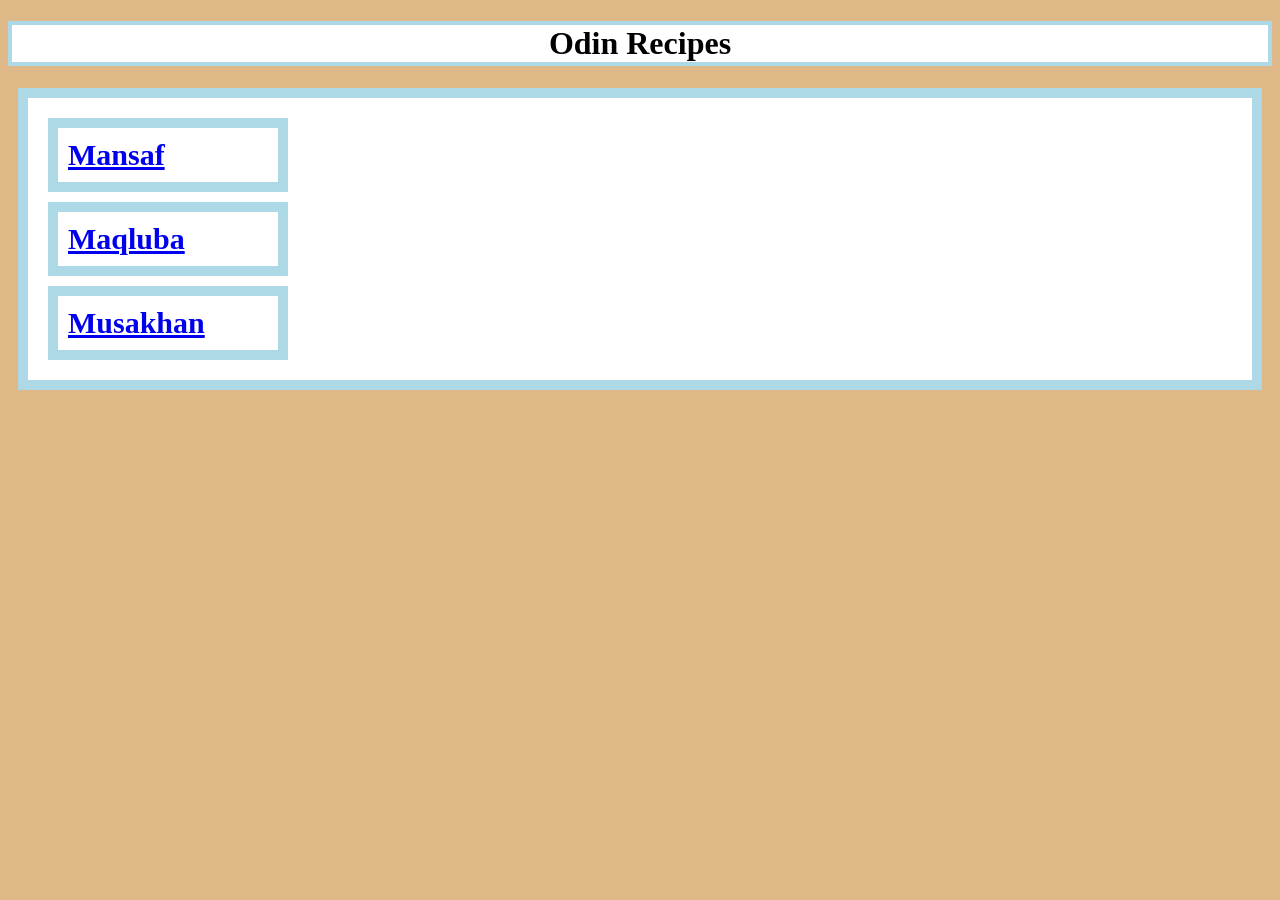
<file: index.html>
<!DOCTYPE html>
<html lang="en">
<head>
    <meta charset="UTF-8">
    <meta name="viewport" content="width=device-width, initial-scale=1.0">
    <title>recipes</title>
    <link rel="stylesheet" href="styles.css">
</head>
<body>
    <h1>
        Odin Recipes
    </h1>
    
    <ul>
        <li>
            <a href="recipes/mansaf.html">Mansaf</a>
        </li>

        <li>
            <a href="recipes/maqluba.html">Maqluba</a>
        </li>

        <li>
            <a href="recipes/musakhan.html">Musakhan</a>
        </li>
    </ul>
    
</body>
</html>
</file>
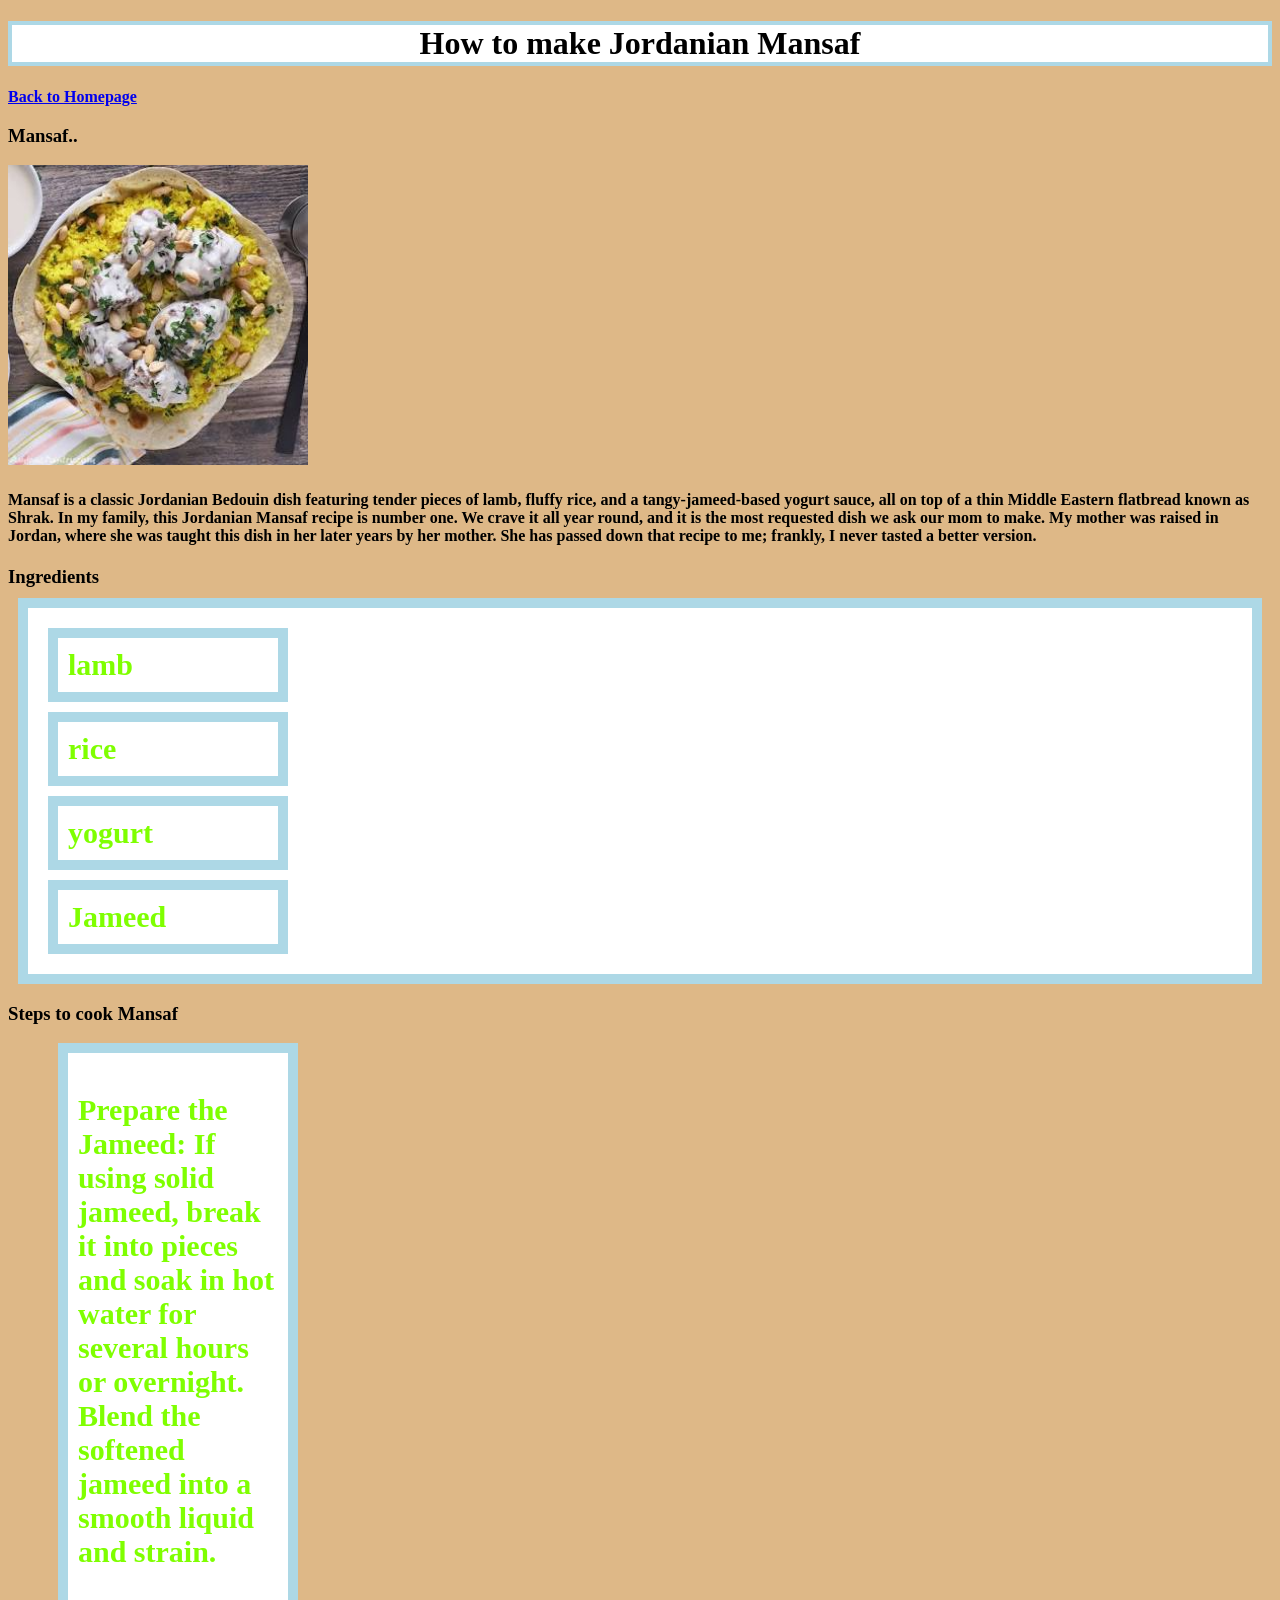
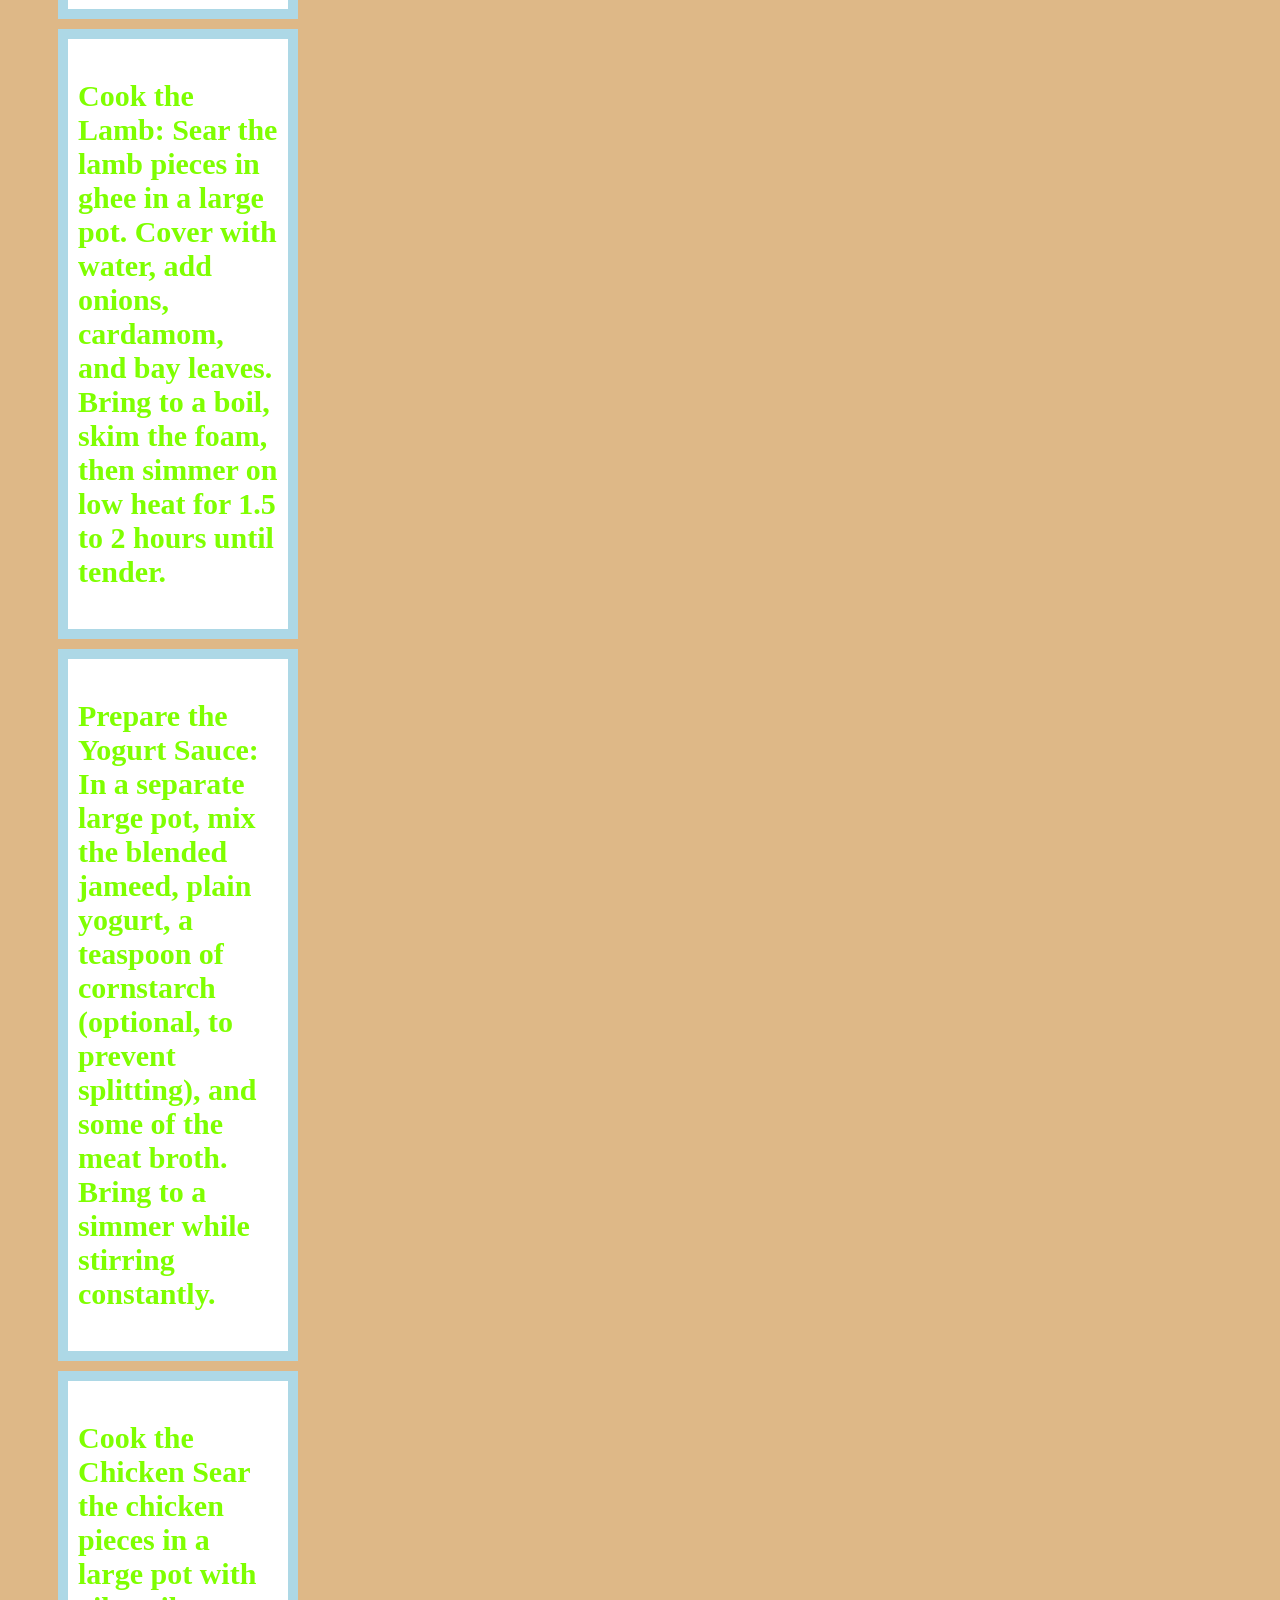
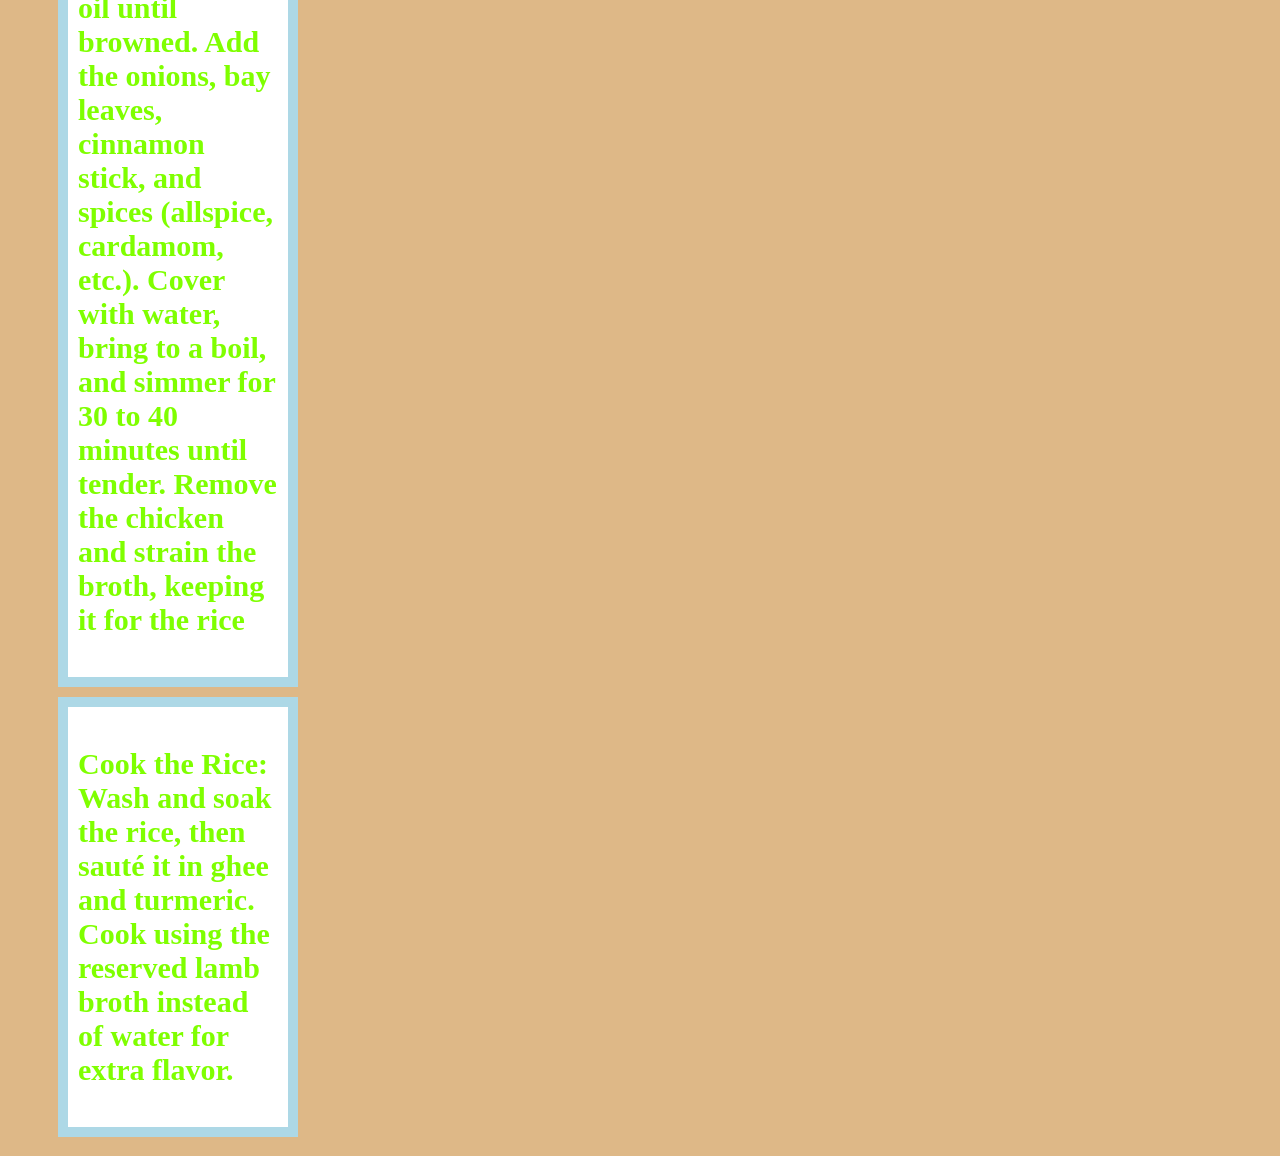
<file: recipes/mansaf.html>
<!DOCTYPE html>
<html lang="en">
<head>
    <meta charset="UTF-8">
    <meta name="viewport" content="width=device-width, initial-scale=1.0">
    <title>mansaf recipe </title>
    <link rel="stylesheet" href="../styles.css">
</head>
<body>
    <h1>
        How to make Jordanian Mansaf 
    </h1>
    <a href="../index.html">Back to Homepage</a>

    <h3>
        Mansaf..
    </h3>
    <img src="../images/mansafimage.jpeg" width="300" height="300">
    <h4>
        Mansaf is a classic Jordanian Bedouin dish featuring tender pieces of lamb, fluffy rice, and a tangy-jameed-based yogurt sauce,
        all on top of a thin Middle Eastern flatbread known as Shrak.

        In my family, this Jordanian Mansaf recipe is number one. 
        We crave it all year round, and it is the most requested dish we ask our mom to make. 
        My mother was raised in Jordan, where she was taught this dish in her later years by her mother. 
        She has passed down that recipe to me; frankly, I never tasted a better version.  
    </h4>

    <h3>
        Ingredients 
        <ul>
            <li>lamb</li>
            <li>rice</li>
            <li>yogurt</li>
            <li><strong>Jameed</strong></li>
        </ul>
    </h3>

    <h3>
        Steps to cook Mansaf 
        <ol>
            <li>
                <P>Prepare the Jameed: If using solid jameed, 
                    break it into pieces and soak in hot water for several hours or overnight. 
                    Blend the softened jameed into a smooth liquid and strain.
                </P>
            </li>

            <li>
                <p>
                    Cook the Lamb: Sear the lamb pieces in ghee in a large pot. Cover with water, add onions, cardamom, and bay leaves. 
                    Bring to a boil, skim the foam, then simmer on low heat for 1.5 to 2 hours until tender.
                </p>
            </li>

            <li>
                <p>
                    Prepare the Yogurt Sauce: In a separate large pot, mix the blended jameed, 
                    plain yogurt, a teaspoon of cornstarch (optional, to prevent splitting), 
                    and some of the meat broth. Bring to a simmer while stirring constantly.
                </p>
            </li>
            
            <li>
                <p>
                    Cook the Chicken
Sear the chicken pieces in a large pot with oil until browned.
Add the onions, bay leaves, cinnamon stick, and spices (allspice, cardamom, etc.).
Cover with water, bring to a boil, and simmer for 30 to 40 minutes until tender.
Remove the chicken and strain the broth, keeping it for the rice
                </p>
            </li>

            <li>
                <p>
                    Cook the Rice: Wash and soak the rice, then sauté it in ghee and turmeric. Cook using the reserved lamb broth instead of water for extra flavor.
                </p>
            </li>

        </ol>
    </h3>
    
</body>
</html>
</file>
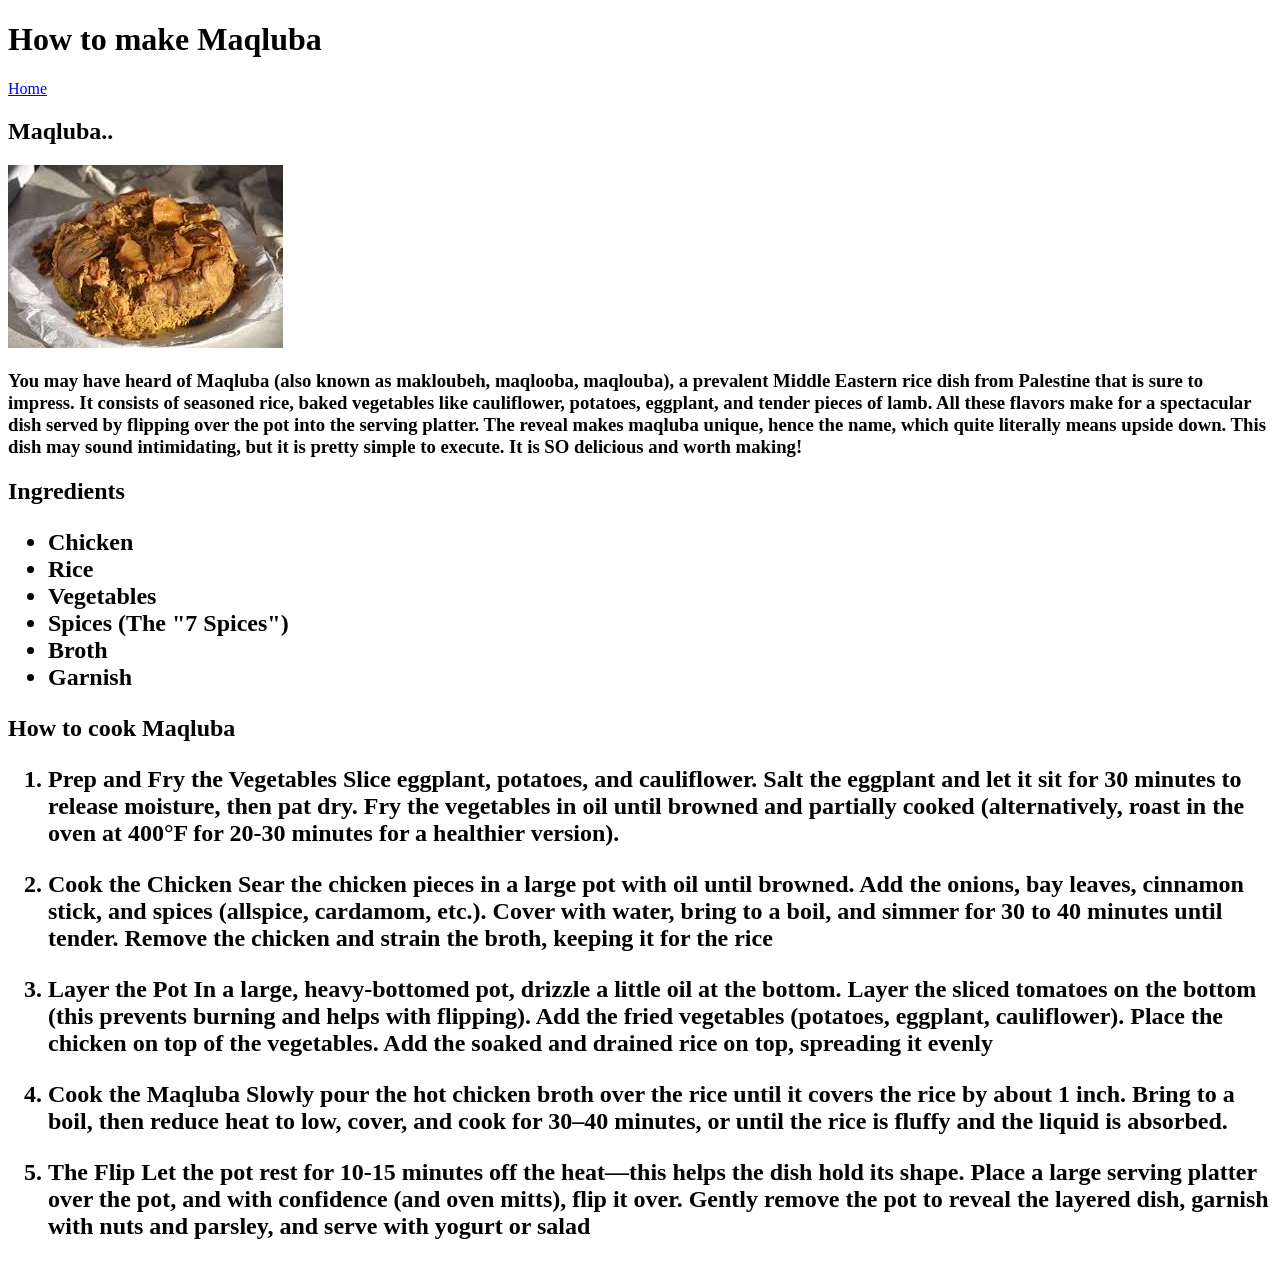
<file: recipes/maqluba.html>
<!DOCTYPE html>
<html lang="en">
<head>
    <meta charset="UTF-8">
    <meta name="viewport" content="width=device-width, initial-scale=1.0">
    <title>Maqluba</title>
</head>
<body>
    <h1>
        How to make Maqluba 
    </h1>
    <a href="../index.html">Home</a>

    <h2>
        Maqluba..
    </h2>

    <img src="../images/Maqluba.jpeg" >

    <h3>
        You may have heard of Maqluba (also known as makloubeh, maqlooba, maqlouba), a prevalent Middle Eastern rice dish from Palestine that is sure to impress. 
        It consists of seasoned rice, baked vegetables like cauliflower, potatoes, eggplant, and tender pieces of lamb. All these flavors make for a spectacular dish served by flipping over the pot into the serving platter. The reveal makes maqluba unique, hence the name, which quite literally means upside down. 
        This dish may sound intimidating, but it is pretty simple to execute. It is SO delicious and worth making!
    </h3>

    <h2>
        Ingredients

        <ul>
            <li>Chicken</li>

            <li>Rice</li>

            <li>Vegetables</li>

            <li>Spices (The "7 Spices")</li>
            
            <li>Broth</li>

            <li>Garnish</li>
        </ul>
    </h2>

    <h2>
        How to cook Maqluba 

        <ol>
            <li>
                <p>
                    Prep and Fry the Vegetables
                    Slice eggplant, potatoes, and cauliflower. Salt the eggplant and let it sit for 30 minutes to release moisture, then pat dry.
                    Fry the vegetables in oil until browned and partially cooked (alternatively, roast in the oven at 400°F for 20-30 minutes for a healthier version).
                </p>
            </li>

            <li>
                <p>
                    Cook the Chicken
                    Sear the chicken pieces in a large pot with oil until browned.
                    Add the onions, bay leaves, cinnamon stick, and spices (allspice, cardamom, etc.).
                    Cover with water, bring to a boil, and simmer for 30 to 40 minutes until tender.
                    Remove the chicken and strain the broth, keeping it for the rice
                </p>
            </li>

            <li>
                <p>
                    Layer the Pot
In a large, heavy-bottomed pot, drizzle a little oil at the bottom.
Layer the sliced tomatoes on the bottom (this prevents burning and helps with flipping).
Add the fried vegetables (potatoes, eggplant, cauliflower).
Place the chicken on top of the vegetables.
Add the soaked and drained rice on top, spreading it evenly
                </p>
            </li>

            <li>
                <p>
                    Cook the Maqluba
Slowly pour the hot chicken broth over the rice until it covers the rice by about 1 inch.
Bring to a boil, then reduce heat to low, cover, and cook for 30–40 minutes, or until the rice is fluffy and the liquid is absorbed.
                </p>
            </li>

            <li>
                <p>
                    The Flip
Let the pot rest for 10-15 minutes off the heat—this helps the dish hold its shape.
Place a large serving platter over the pot, and with confidence (and oven mitts), flip it over.
Gently remove the pot to reveal the layered dish, garnish with nuts and parsley, and serve with yogurt or salad
                </p>
            </li>

        </ol>
    </h2>

</body>
</html>
</file>
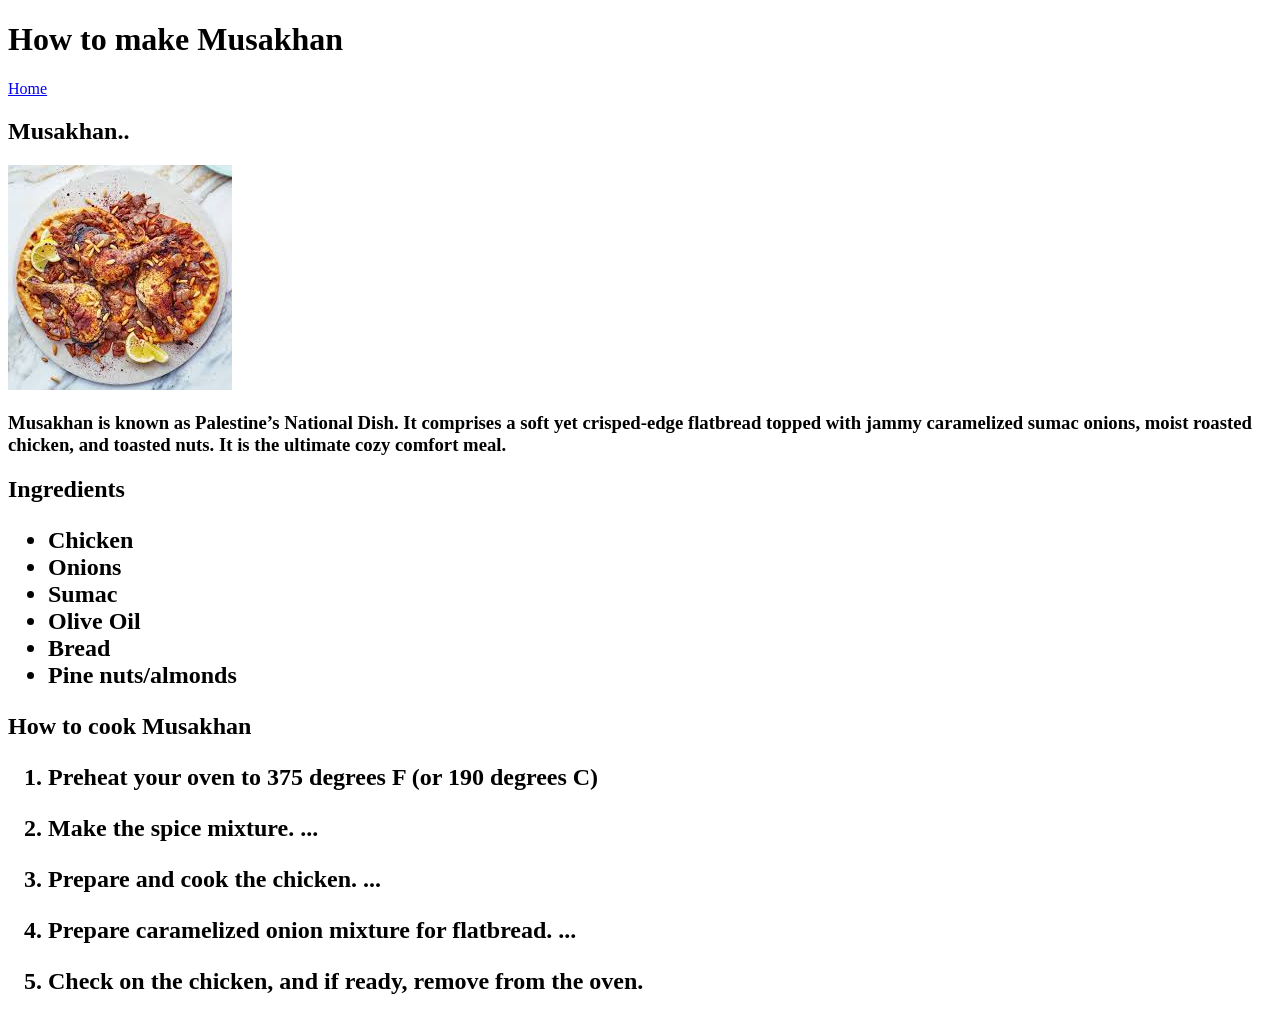
<file: recipes/musakhan.html>
<!DOCTYPE html>
<html lang="en">
<head>
    <meta charset="UTF-8">
    <meta name="viewport" content="width=device-width, initial-scale=1.0">
    <title>Musakhan</title>
</head>
<body>
    <h1>
        How to make Musakhan 
    </h1>
    <a href="../index.html">Home</a>

    <h2>
        Musakhan..
    </h2>

    <img src="../images/musakhan.jpeg" >

    <h3>
        Musakhan is known as Palestine’s National Dish. 
        It comprises a soft yet crisped-edge flatbread topped with jammy caramelized sumac onions, moist roasted chicken, and toasted nuts.
         It is the ultimate cozy comfort meal.
    </h3>

    <h2>
        Ingredients

        <ul>
            <li>Chicken</li>

            <li>Onions</li>

            <li>Sumac</li>

            <li>Olive Oil</li>
            
            <li>Bread</li>

            <li>Pine nuts/almonds</li>
        </ul>
    </h2>

    <h2>
        How to cook Musakhan 

        <ol>
            <li>
                <p>
                    Preheat your oven to 375 degrees F (or 190 degrees C)
                </p>
            </li>

            <li>
                Make the spice mixture. ...
            </li>

            <li>
                <p>
                    Prepare and cook the chicken. ...
                </p>
            </li>

            <li>
                <p>
                    
                    Prepare caramelized onion mixture for flatbread. ...

                </p>
            </li>

            <li>
                <p>
                    Check on the chicken, and if ready, remove from the oven. 
                    
                </p>
            </li>

        </ol>
    </h2>

</body>
</html>
</file>
<file: styles.css>
body{
    font-family: 'Times New Roman', Times, serif;
    font-weight: bold;
    background-color: burlywood;
}

h1{
    text-align: center;
    border: 4px solid lightblue ;
    background-color: white;
}


ul,
li{
    font-size: 30px;
    color: chartreuse;
    border: 10px solid lightblue;
    background-color: white;
    margin: 10px;
    padding: 10px;
}

li{
    display: block;
    width: 200px;
}
</file>
